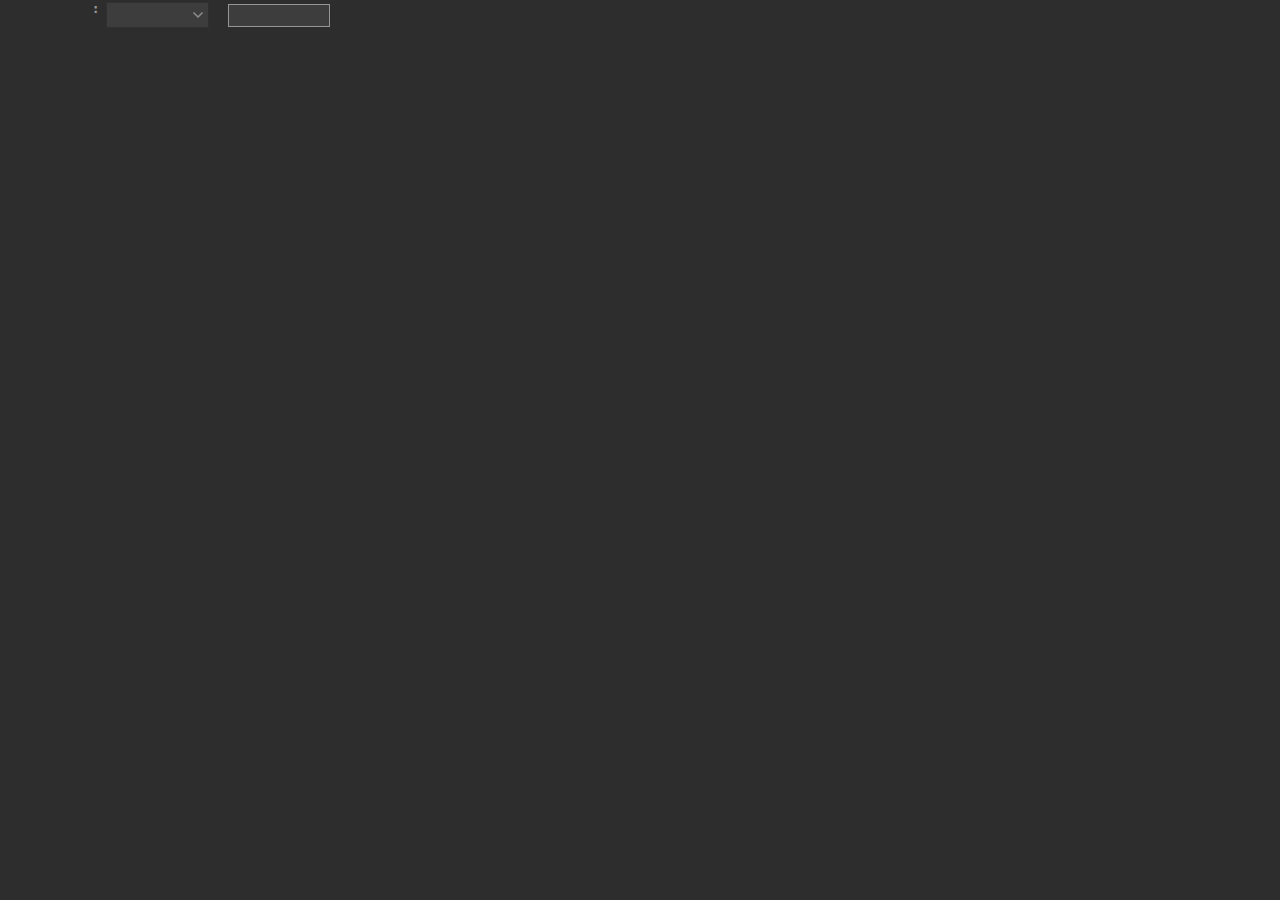
<file: Sources/dev.juanmoi.nuki.sdPlugin/pi/index.html>
<!DOCTYPE HTML>
<html>
    <head>
        <title>dev.juanmoi.nuki.pi</title>
        <meta charset="UTF-8">
        <link rel="stylesheet" href="css/sdpi.css">
        <!-- Import style sheets -->
        <!-- Import scripts -->
        <script src="../plugin/js/utils.js"></script>
        <script src="../plugin/js/nuki/nuki.js"></script>
        <script src="js/pi.js"></script>
        <script src="js/lockPI.js"></script>
        <script src="js/main.js"></script>
    </head>
    <body>
        <!-- Property Inspector -->
        <div class="sdpi-wrapper">
            <!-- Device select -->
            <div class="sdpi-item">
                <div class="sdpi-item-label" id="devices-label"></div>
                <select class="sdpi-item-value select" id="device-select">
                    <option id="no-devices" value="no-devices" disabled></option>
                </select>
                <button class="sdpi-item-value" id="connect-bridge-btn"></button>
           </div>
        </div>
    </body>
</html>
</file>
<file: Sources/dev.juanmoi.nuki.sdPlugin/pi/css/sdpi.css>
:root {
  --sdpi-bgcolor: #2D2D2D;
  --sdpi-background: #3D3D3D;
  --sdpi-color: #d8d8d8;
  --sdpi-bordercolor: #3a3a3a;
  --sdpi-buttonbordercolor: #969696;
  --sdpi-borderradius: 0px;
  --sdpi-width: 224px;
  --sdpi-fontweight: 600;
  --sdpi-letterspacing: -0.25pt;
}

html {
  --sdpi-bgcolor: #2D2D2D;
  --sdpi-background: #3D3D3D;
  --sdpi-color: #d8d8d8;
  --sdpi-bordercolor: #3a3a3a;
  --sdpi-buttonbordercolor: #969696;
  --sdpi-borderradius: 0px;
  --sdpi-width: 224px;
  --sdpi-fontweight: 600;
  --sdpi-letterspacing: -0.25pt;
  height: 100%;
  width: 100%;
  overflow: hidden;
  touch-action:none;
}

html, body {
  font-family: system-ui, -apple-system, BlinkMacSystemFont, "Segoe UI", Roboto, Helvetica, Arial, sans-serif, "Apple Color Emoji", "Segoe UI Emoji", "Segoe UI Symbol";
  font-size: 9pt;
	background-color: var(--sdpi-bgcolor);
	color: #9a9a9a;
}

body {
  height: 100%;
  padding: 0;
  overflow-x: hidden;
  overflow-y: auto;
  margin: 0;
  -webkit-overflow-scrolling: touch;
  -webkit-text-size-adjust: 100%;
  -webkit-font-smoothing: antialiased;
}

mark {
  background-color: var(--sdpi-bgcolor);
  color: var(--sdpi-color);
}

hr, hr2 {
  -webkit-margin-before: 1em;
  -webkit-margin-after: 1em;
  border-style: none;
  background: var(--sdpi-background);
  height: 1px;
}

hr2,
.sdpi-heading {
	display: flex;
	flex-basis: 100%;
	align-items: center;
	color: inherit;
	font-size: 9pt;
	margin: 8px 0px;
}

.sdpi-heading::before,
.sdpi-heading::after {
	content: "";
	flex-grow: 1;
	background: var(--sdpi-background);
	height: 1px;
	font-size: 0px;
	line-height: 0px;
	margin: 0px 16px;
}

hr2 {
  height: 2px;
}

hr, hr2 {
  margin-left:16px;
  margin-right:16px;
}

.sdpi-item-value,
option,
input,
select,
button {
  font-size: 10pt;
  font-weight: var(--sdpi-fontweight);
  letter-spacing: var(--sdpi-letterspacing);
}



.win .sdpi-item-value,
.win option,
.win input,
.win select,
.win button {
  font-size: 11px;
  font-style: normal;
  letter-spacing: inherit;
  font-weight: 100;
}

.win button {
  font-size: 12px;
}

::-webkit-progress-value,
meter::-webkit-meter-optimum-value {
  border-radius: 2px;
  /* background: linear-gradient(#ccf, #99f 20%, #77f 45%, #77f 55%, #cdf); */
}

::-webkit-progress-bar,
meter::-webkit-meter-bar {
  border-radius: 3px;
  background: var(--sdpi-background);
}

::-webkit-progress-bar:active,
meter::-webkit-meter-bar:active {
  border-radius: 3px;
  background: #222222;
}
::-webkit-progress-value:active,
meter::-webkit-meter-optimum-value:active {
  background: #99f;
}

progress,
progress.sdpi-item-value {
  min-height: 5px !important;
  height: 5px;
  background-color: #303030;
}

progress {
  margin-top: 8px !important;
  margin-bottom: 8px !important;
}

.full progress,
progress.full {
  margin-top: 3px !important;
}

::-webkit-progress-inner-element {
  background-color: transparent;
}


.sdpi-item[type="progress"] {
  margin-top: 4px !important;
  margin-bottom: 12px;
  min-height: 15px;
}

.sdpi-item-child.full:last-child {
  margin-bottom: 4px;
}

.tabs {
  /**
   * Setting display to flex makes this container lay
   * out its children using flexbox, the exact same
   * as in the above "Stepper input" example.
   */
  display: flex;

  border-bottom: 1px solid #D7DBDD;
}

.tab {
  cursor: pointer;
  padding: 5px 30px;
  color: #16a2d7;
  font-size: 9pt;
  border-bottom: 2px solid transparent;
}

.tab.is-tab-selected {
  border-bottom-color: #4ebbe4;
}

select {
  -webkit-appearance: none;
  -moz-appearance: none;
  -o-appearance: none;
  appearance: none;
  background: url(caret.svg) no-repeat 97% center;
}

label.sdpi-file-label,
input[type="button"],
input[type="submit"],
input[type="reset"],
input[type="file"],
input[type=file]::-webkit-file-upload-button,
button,
select {
  color: var(--sdpi-color);
  border: 1pt solid #303030;
  font-size: 8pt;
  background-color: var(--sdpi-background);
  border-radius: var(--sdpi-borderradius);
}

label.sdpi-file-label,
input[type="button"],
input[type="submit"],
input[type="reset"],
input[type="file"],
input[type=file]::-webkit-file-upload-button,
button {
  border: 1pt solid var(--sdpi-buttonbordercolor);
  border-radius: var(--sdpi-borderradius);
  border-color: var(--sdpi-buttonbordercolor);
  min-height: 23px !important;
  height: 23px !important;
  margin-right: 8px;
}

input[type=number]::-webkit-inner-spin-button,
input[type=number]::-webkit-outer-spin-button {
  -webkit-appearance: none;
  margin: 0;
}

input[type="file"] {
  border-radius: var(--sdpi-borderradius);
  max-width: 220px;
}

option {
  height: 1.5em;
  padding: 4px;
}

/* SDPI */

.sdpi-wrapper {
  overflow-x: hidden;
  height: 100%;
}

.sdpi-item {
  display: flex;
  flex-direction: row;
  min-height: 32px;
  align-items: center;
  margin-top: 2px;
  max-width: 344px;
  -webkit-user-drag: none;
}

.sdpi-item:first-child {
  margin-top:-1px;
}

.sdpi-item:last-child {
  margin-bottom: 0px;
}

.sdpi-item > *:not(.sdpi-item-label):not(meter):not(details):not(canvas) {
  min-height: 26px;
  padding: 0px 4px 0px 4px;
}

.sdpi-item > *:not(.sdpi-item-label.empty):not(meter) {
  min-height: 26px;
  padding: 0px 4px 0px 4px;
}


.sdpi-item-group {
  padding: 0 !important;
}

meter.sdpi-item-value {
  margin-left: 6px;
}

.sdpi-item[type="group"] {
  display: block;
  margin-top: 12px;
  margin-bottom: 12px;
  /* border: 1px solid white; */
  flex-direction: unset;
  text-align: left;
}

.sdpi-item[type="group"] > .sdpi-item-label,
.sdpi-item[type="group"].sdpi-item-label {
  width: 96%;
  text-align: left;
  font-weight: 700;
  margin-bottom: 4px;
  padding-left: 4px;
}

dl,
ul,
ol {
  -webkit-margin-before: 0px;
  -webkit-margin-after: 4px;
  -webkit-padding-start: 1em;
  max-height: 90px;
  overflow-y: scroll;
  cursor: pointer;
  user-select: none;
}

table.sdpi-item-value,
dl.sdpi-item-value,
ul.sdpi-item-value,
ol.sdpi-item-value {
  -webkit-margin-before: 4px;
  -webkit-margin-after: 8px;
  -webkit-padding-start: 1em;
  width: var(--sdpi-width);
  text-align: center;
}

table > caption {
  margin: 2px;
}

.list,
.sdpi-item[type="list"] {
  align-items: baseline;
}

.sdpi-item-label {
  text-align: right;
  flex: none;
  width: 94px;
  padding-right: 4px;
  font-weight: 600;
  -webkit-user-select: none;
}

.win .sdpi-item-label,
.sdpi-item-label > small{
  font-weight: normal;
}

.sdpi-item-label:after {
  content: ": ";
}

.sdpi-item-label.empty:after {
  content: "";
}

.sdpi-test,
.sdpi-item-value {
  flex: 1 0 0;
  /* flex-grow: 1;
  flex-shrink: 0; */
  margin-right: 14px;
  margin-left: 4px;
  justify-content: space-evenly;
}

canvas.sdpi-item-value {
  max-width: 144px;
  max-height: 144px;
  width: 144px;
  height: 144px;
  margin: 0 auto;
  cursor: pointer;
}

input.sdpi-item-value {
  margin-left: 5px;
}

.sdpi-item-value button,
button.sdpi-item-value {
  margin-left: 6px;
  margin-right: 14px;
}

.sdpi-item-value.range {
  margin-left: 0px;
}

table,
dl.sdpi-item-value,
ul.sdpi-item-value,
ol.sdpi-item-value,
.sdpi-item-value > dl,
.sdpi-item-value > ul,
.sdpi-item-value > ol
{
  list-style-type: none;
  list-style-position: outside;
  margin-left:  -4px;
  margin-right: -4px;
  padding: 4px;
  border: 1px solid var(--sdpi-bordercolor);
}

dl.sdpi-item-value,
ul.sdpi-item-value,
ol.sdpi-item-value,
.sdpi-item-value > ol {
  list-style-type: none;
  list-style-position: inside;
  margin-left: 5px;
  margin-right: 12px;
  padding: 4px !important;
  display: flex;
  flex-direction: column;
}

.two-items li {
  display: flex;
}  
.two-items li > *:first-child {
  flex: 0 0 50%;
  text-align: left;
}
.two-items.thirtyseventy li > *:first-child {
  flex: 0 0 30%;
}

ol.sdpi-item-value,
.sdpi-item-value > ol[listtype="none"] {
  list-style-type: none;
}
ol.sdpi-item-value[type="decimal"],
.sdpi-item-value > ol[type="decimal"] {
  list-style-type: decimal;
}

ol.sdpi-item-value[type="decimal-leading-zero"],
.sdpi-item-value > ol[type="decimal-leading-zero"] {
  list-style-type: decimal-leading-zero;
}

ol.sdpi-item-value[type="lower-alpha"],
.sdpi-item-value > ol[type="lower-alpha"] {
  list-style-type: lower-alpha;
}

ol.sdpi-item-value[type="upper-alpha"],
.sdpi-item-value > ol[type="upper-alpha"] {
  list-style-type: upper-alpha;
}

ol.sdpi-item-value[type="upper-roman"],
.sdpi-item-value > ol[type="upper-roman"] {
  list-style-type: upper-roman;
}

ol.sdpi-item-value[type="lower-roman"],
.sdpi-item-value > ol[type="lower-roman"] {
  list-style-type: upper-roman;
}

tr:nth-child(even),
.sdpi-item-value > ul > li:nth-child(even),
.sdpi-item-value > ol > li:nth-child(even),
li:nth-child(even) {
  background-color: rgba(0,0,0,.2)
}

td:hover,
.sdpi-item-value > ul > li:hover:nth-child(even),
.sdpi-item-value > ol > li:hover:nth-child(even),
li:hover:nth-child(even),
li:hover { 
  background-color: rgba(255,255,255,.1);
}

td.selected,
td.selected:hover,
li.selected:hover,
li.selected {
  color: white;
  background-color: #77f;
}

tr {
  border: 1px solid var(--sdpi-bordercolor);
}

td {
  border-right: 1px solid var(--sdpi-bordercolor);
  -webkit-user-select: none;
}

tr:last-child,
td:last-child {
  border: none;
}

.sdpi-item-value.select,
.sdpi-item-value > select {
  margin-right: 13px;
  margin-left: 4px;
}

.sdpi-item-child,
.sdpi-item-group > .sdpi-item > input[type="color"] {
  margin-top: 0.4em;
  margin-right: 4px;
}

.full,
.full *,
.sdpi-item-value.full,
.sdpi-item-child > full > *,
.sdpi-item-child.full,
.sdpi-item-child.full > *,
.full > .sdpi-item-child,
.full > .sdpi-item-child > *{
  display: flex;
  flex: 1 1 0;
  margin-bottom: 4px;
  margin-left: 0px;
  width: 100%;

  justify-content: space-evenly;
}

.sdpi-item-group > .sdpi-item > input[type="color"] {
  margin-top: 0px;
}

::-webkit-calendar-picker-indicator:focus,
input[type=file]::-webkit-file-upload-button:focus,
button:focus,
textarea:focus,
input:focus,
select:focus,
option:focus,
details:focus,
summary:focus,
.custom-select select {
  outline: none;
}

summary {
  cursor: default;
  -webkit-user-select: none;
}

.pointer,
summary .pointer {
  cursor: pointer;
}

details * {
  font-size: 12px;
  font-weight: normal;
}

details.message {
  padding: 4px 18px 4px 12px;
}

details.message summary {
  font-size: 10pt;
  font-weight: 600;
  min-height: 18px;
}

details.message:first-child {
  margin-top: 4px;
  margin-left: 0;
  padding-left: 102px;
}

details.message h1 {
  text-align: left;  
}

.message > summary::-webkit-details-marker {
  display: none;
}

.info20,
.question,
.caution,
.info {
  background-repeat: no-repeat;
  background-position: 72px center;
}

.info20 {
  background-image: url("data:image/svg+xml,%3Csvg xmlns='http://www.w3.org/2000/svg' width='20' height='20' viewBox='0 0 20 20'%3E%3Cpath fill='%23999' d='M10,20 C4.4771525,20 0,15.5228475 0,10 C0,4.4771525 4.4771525,0 10,0 C15.5228475,0 20,4.4771525 20,10 C20,15.5228475 15.5228475,20 10,20 Z M10,8 C8.8954305,8 8,8.84275812 8,9.88235294 L8,16.1176471 C8,17.1572419 8.8954305,18 10,18 C11.1045695,18 12,17.1572419 12,16.1176471 L12,9.88235294 C12,8.84275812 11.1045695,8 10,8 Z M10,3 C8.8954305,3 8,3.88165465 8,4.96923077 L8,5.03076923 C8,6.11834535 8.8954305,7 10,7 C11.1045695,7 12,6.11834535 12,5.03076923 L12,4.96923077 C12,3.88165465 11.1045695,3 10,3 Z'/%3E%3C/svg%3E%0A");
}

.info {
  background-image: url("data:image/svg+xml,%3Csvg xmlns='http://www.w3.org/2000/svg' width='20' height='20' viewBox='0 0 20 20'%3E%3Cpath fill='%23999' d='M10,18 C5.581722,18 2,14.418278 2,10 C2,5.581722 5.581722,2 10,2 C14.418278,2 18,5.581722 18,10 C18,14.418278 14.418278,18 10,18 Z M10,8 C9.44771525,8 9,8.42137906 9,8.94117647 L9,14.0588235 C9,14.5786209 9.44771525,15 10,15 C10.5522847,15 11,14.5786209 11,14.0588235 L11,8.94117647 C11,8.42137906 10.5522847,8 10,8 Z M10,5 C9.44771525,5 9,5.44082732 9,5.98461538 L9,6.01538462 C9,6.55917268 9.44771525,7 10,7 C10.5522847,7 11,6.55917268 11,6.01538462 L11,5.98461538 C11,5.44082732 10.5522847,5 10,5 Z'/%3E%3C/svg%3E%0A");
}

.info2 {
  background-image: url("data:image/svg+xml,%3Csvg xmlns='http://www.w3.org/2000/svg' width='15' height='15' viewBox='0 0 15 15'%3E%3Cpath fill='%23999' d='M7.5,15 C3.35786438,15 0,11.6421356 0,7.5 C0,3.35786438 3.35786438,0 7.5,0 C11.6421356,0 15,3.35786438 15,7.5 C15,11.6421356 11.6421356,15 7.5,15 Z M7.5,2 C6.67157287,2 6,2.66124098 6,3.47692307 L6,3.52307693 C6,4.33875902 6.67157287,5 7.5,5 C8.32842705,5 9,4.33875902 9,3.52307693 L9,3.47692307 C9,2.66124098 8.32842705,2 7.5,2 Z M5,6 L5,7.02155172 L6,7 L6,12 L5,12.0076778 L5,13 L10,13 L10,12 L9,12.0076778 L9,6 L5,6 Z'/%3E%3C/svg%3E%0A");
}

.sdpi-more-info {
  background-image: linear-gradient(to right, #00000000 0%,#00000040 80%), url("data:image/svg+xml,%3Csvg xmlns='http://www.w3.org/2000/svg' width='16' height='16' viewBox='0 0 16 16'%3E%3Cpolygon fill='%23999' points='4 7 8 7 8 5 12 8 8 11 8 9 4 9'/%3E%3C/svg%3E%0A");
}
.caution {
  background-image: url("data:image/svg+xml,%3Csvg xmlns='http://www.w3.org/2000/svg' width='20' height='20' viewBox='0 0 20 20'%3E%3Cpath fill='%23999' fill-rule='evenodd' d='M9.03952676,0.746646542 C9.57068894,-0.245797319 10.4285735,-0.25196227 10.9630352,0.746646542 L19.7705903,17.2030214 C20.3017525,18.1954653 19.8777595,19 18.8371387,19 L1.16542323,19 C0.118729947,19 -0.302490098,18.2016302 0.231971607,17.2030214 L9.03952676,0.746646542 Z M10,2.25584053 L1.9601405,17.3478261 L18.04099,17.3478261 L10,2.25584053 Z M10,5.9375 C10.531043,5.9375 10.9615385,6.37373537 10.9615385,6.91185897 L10.9615385,11.6923077 C10.9615385,12.2304313 10.531043,12.6666667 10,12.6666667 C9.46895697,12.6666667 9.03846154,12.2304313 9.03846154,11.6923077 L9.03846154,6.91185897 C9.03846154,6.37373537 9.46895697,5.9375 10,5.9375 Z M10,13.4583333 C10.6372516,13.4583333 11.1538462,13.9818158 11.1538462,14.6275641 L11.1538462,14.6641026 C11.1538462,15.3098509 10.6372516,15.8333333 10,15.8333333 C9.36274837,15.8333333 8.84615385,15.3098509 8.84615385,14.6641026 L8.84615385,14.6275641 C8.84615385,13.9818158 9.36274837,13.4583333 10,13.4583333 Z'/%3E%3C/svg%3E%0A");
}

.question {
  background-image: url("data:image/svg+xml,%3Csvg xmlns='http://www.w3.org/2000/svg' width='20' height='20' viewBox='0 0 20 20'%3E%3Cpath fill='%23999' d='M10,18 C5.581722,18 2,14.418278 2,10 C2,5.581722 5.581722,2 10,2 C14.418278,2 18,5.581722 18,10 C18,14.418278 14.418278,18 10,18 Z M6.77783203,7.65332031 C6.77783203,7.84798274 6.85929281,8.02888914 7.0222168,8.19604492 C7.18514079,8.36320071 7.38508996,8.44677734 7.62207031,8.44677734 C8.02409055,8.44677734 8.29703704,8.20768468 8.44091797,7.72949219 C8.59326248,7.27245865 8.77945854,6.92651485 8.99951172,6.69165039 C9.2195649,6.45678594 9.56233491,6.33935547 10.027832,6.33935547 C10.4256205,6.33935547 10.7006836,6.37695313 11.0021973,6.68847656 C11.652832,7.53271484 10.942627,8.472229 10.3750916,9.1321106 C9.80755615,9.79199219 8.29492188,11.9897461 10.027832,12.1347656 C10.4498423,12.1700818 10.7027991,11.9147157 10.7832031,11.4746094 C11.0021973,9.59857178 13.1254883,8.82415771 13.1254883,7.53271484 C13.1254883,7.07568131 12.9974785,6.65250846 12.7414551,6.26318359 C12.4854317,5.87385873 12.1225609,5.56600048 11.652832,5.33959961 C11.1831031,5.11319874 10.6414419,5 10.027832,5 C9.36767248,5 8.79004154,5.13541531 8.29492187,5.40625 C7.79980221,5.67708469 7.42317837,6.01879677 7.16503906,6.43139648 C6.90689975,6.8439962 6.77783203,7.25130007 6.77783203,7.65332031 Z M10.0099668,15 C10.2713191,15 10.5016601,14.9108147 10.7009967,14.7324415 C10.9003332,14.5540682 11,14.3088087 11,13.9966555 C11,13.7157177 10.9047629,13.4793767 10.7142857,13.2876254 C10.5238086,13.0958742 10.2890379,13 10.0099668,13 C9.72646591,13 9.48726565,13.0958742 9.2923588,13.2876254 C9.09745196,13.4793767 9,13.7157177 9,13.9966555 C9,14.313268 9.10077419,14.5596424 9.30232558,14.735786 C9.50387698,14.9119295 9.73975502,15 10.0099668,15 Z'/%3E%3C/svg%3E%0A");
}


.sdpi-more-info {
  position: fixed;
  left: 0px;
  right: 0px;
  bottom: 0px;
  min-height:16px;
  padding-right: 16px;
  text-align: right;
  -webkit-touch-callout: none;
  cursor: pointer;
  user-select: none;
  background-position: right center;
  background-repeat: no-repeat;
  border-radius: var(--sdpi-borderradius);
  text-decoration: none;
  color: var(--sdpi-color);
}

.sdpi-more-info-button {
  display: flex;
  align-self: right;
  margin-left: auto;
  position: fixed;
  right: 17px;
  bottom: 0px;
  user-select: none;
}


.sdpi-bottom-bar {
  display: flex;
  align-self: right;
  margin-left: auto;
  position: fixed;
  right: 17px;
  bottom: 0px;
  user-select: none;
}

.sdpi-bottom-bar.right {
  right: 0px;
}

.sdpi-bottom-bar button {
  min-height: 20px !important;
  height: 20px !important;
}

details a {
  background-position: right !important;
  min-height: 24px;
  display: inline-block;
  line-height: 24px;
  padding-right: 28px;
}


input:not([type="range"]),
textarea {
  -webkit-appearance: none;
  background: var(--sdpi-background);
  color: var(--sdpi-color);
  font-weight: normal;
  font-size: 9pt;
  border: none;
  margin-top: 2px;
  margin-bottom: 2px;
  min-width: 219px;
}

textarea + label {
  display: flex;
  justify-content: flex-end
}
input[type="radio"],
input[type="checkbox"] {
  display: none;
}
input[type="radio"] + label,
input[type="checkbox"] + label {
  font-size: 9pt;
  color: var(--sdpi-color);
  font-weight: normal;
  margin-right: 8px;
  -webkit-user-select: none;
}

input[type="radio"] + label:after, 
input[type="checkbox"] + label:after {
  content: " " !important;
}

.sdpi-item[type="radio"] > .sdpi-item-value,
.sdpi-item[type="checkbox"] > .sdpi-item-value {
  padding-top: 2px;
}

.sdpi-item[type="checkbox"] > .sdpi-item-value > * {
  margin-top: 4px;
}

.sdpi-item[type="checkbox"]  .sdpi-item-child,
.sdpi-item[type="radio"] .sdpi-item-child {
  display: inline-block;
}

.sdpi-item[type="range"]  .sdpi-item-value,
.sdpi-item[type="meter"]  .sdpi-item-child,
.sdpi-item[type="progress"] .sdpi-item-child {
  display: flex;
}

.sdpi-item[type="range"] .sdpi-item-value {
  min-height: 26px;
}

.sdpi-item[type="range"]  .sdpi-item-value span,
.sdpi-item[type="meter"]  .sdpi-item-child  span,
.sdpi-item[type="progress"] .sdpi-item-child span {
  margin-top: -2px;
  min-width: 8px;
  text-align: right;
  user-select: none;
  cursor: pointer;
  -webkit-user-select: none;
  user-select: none;
}

.sdpi-item[type="range"]  .sdpi-item-value span {
  margin-top: 7px;
  text-align: right;
}

span + input[type="range"] {
  display: flex;
  max-width: 168px;

}

.sdpi-item[type="range"]  .sdpi-item-value span:first-child,
.sdpi-item[type="meter"]  .sdpi-item-child  span:first-child,
.sdpi-item[type="progress"] .sdpi-item-child span:first-child {
  margin-right: 4px;
}

.sdpi-item[type="range"]  .sdpi-item-value span:last-child,
.sdpi-item[type="meter"]  .sdpi-item-child  span:last-child,
.sdpi-item[type="progress"] .sdpi-item-child span:last-child {
  margin-left: 4px;
}

.reverse {
  transform: rotate(180deg);
}

.sdpi-item[type="meter"]  .sdpi-item-child meter + span:last-child {
  margin-left: -10px;
}

.sdpi-item[type="progress"] .sdpi-item-child meter + span:last-child {
  margin-left: -14px;
}

.sdpi-item[type="radio"] > .sdpi-item-value > * {
  margin-top: 2px;
}

details {
  padding: 8px 18px 8px 12px;
  min-width: 86px;
}

details > h4 {
  border-bottom: 1px solid var(--sdpi-bordercolor);
}

legend {
  display: none;
}
.sdpi-item-value > textarea {
  padding: 0px;
  width: 219px;
  margin-left: 1px;
  margin-top: 3px;
  padding: 4px;
}

input[type="radio"] + label span,
input[type="checkbox"] + label span {
  display: inline-block;
  width: 16px;
  height: 16px;
  margin: 2px 4px 2px 0;
  border-radius: 3px;
  vertical-align: middle;
  background: var(--sdpi-background);
  cursor: pointer;
  border: 1px solid rgb(0,0,0,.2);
}

input[type="radio"] + label span {
  border-radius: 100%;
}

input[type="radio"]:checked + label span,
input[type="checkbox"]:checked + label span {
  background-color: #77f;
  background-image: url(check.svg);
  background-repeat: no-repeat;
  background-position: center center;
  border: 1px solid rgb(0,0,0,.4);
}

input[type="radio"]:active:checked + label span,
input[type="radio"]:active + label span,
input[type="checkbox"]:active:checked + label span,
input[type="checkbox"]:active + label span {
  background-color: #303030;
}

input[type="radio"]:checked + label span {
  background-image: url(rcheck.svg);
}

input[type="range"] {
  width: var(--sdpi-width);
  height: 30px;
  overflow: hidden;
  cursor: pointer;
  background: transparent !important;
}

.sdpi-item > input[type="range"] {
  margin-left: 2px;
  max-width: var(--sdpi-width);
  width: var(--sdpi-width);
  padding: 0px;
  margin-top: 2px;
}

/*
input[type="range"],
input[type="range"]::-webkit-slider-runnable-track,
input[type="range"]::-webkit-slider-thumb {
  -webkit-appearance: none;
}
*/

input[type="range"]::-webkit-slider-runnable-track {
  height: 5px;
  background: #979797;
  border-radius: 3px;
  padding:0px !important;
  border: 1px solid var(--sdpi-background);
}

input[type="range"]::-webkit-slider-thumb {
  position: relative;
  -webkit-appearance: none;
  background-color: var(--sdpi-color);
  width: 12px;
  height: 12px;
  border-radius: 20px;
  margin-top: -5px;
  border: none;
}
input[type="range" i]{
  margin: 0;
}

input[type="range"]::-webkit-slider-thumb::before {
  position: absolute;
  content: "";
  height: 5px; /* equal to height of runnable track or 1 less */
  width: 500px; /* make this bigger than the widest range input element */
  left: -502px; /* this should be -2px - width */
  top: 8px; /* don't change this */
  background: #77f;
}

input[type="color"] {
  min-width: 32px;
  min-height: 32px;
  width: 32px;
  height: 32px;
  padding: 0;
  background-color: var(--sdpi-bgcolor);
  flex: none;
}

::-webkit-color-swatch {
  min-width: 24px;
}

textarea {
  height: 3em;
  word-break: break-word;
  line-height: 1.5em;
}

.textarea {
  padding: 0px !important;
}

textarea {
  width: 219px; /*98%;*/
  height: 96%;
  min-height: 6em;
  resize: none;
  border-radius: var(--sdpi-borderradius);
}

/* CAROUSEL */

.sdpi-item[type="carousel"]{
  
}

.sdpi-item.card-carousel-wrapper,
.sdpi-item > .card-carousel-wrapper {
  padding: 0;
}


.card-carousel-wrapper {
  display: flex;
  align-items: center;
  justify-content: center;
  margin: 12px auto;
  color: #666a73;
}

.card-carousel {
  display: flex;
  justify-content: center;
  width: 278px;
}
.card-carousel--overflow-container {
  overflow: hidden;
}
.card-carousel--nav__left,
.card-carousel--nav__right {
  /* display: inline-block; */
  width: 12px;
  height: 12px;
  border-top: 2px solid #42b883;
  border-right: 2px solid #42b883;
  cursor: pointer;
  margin: 0 4px;
  transition: transform 150ms linear;
}
.card-carousel--nav__left[disabled],
.card-carousel--nav__right[disabled] {
  opacity: 0.2;
  border-color: black;
}
.card-carousel--nav__left {
  transform: rotate(-135deg);
}
.card-carousel--nav__left:active {
  transform: rotate(-135deg) scale(0.85);
}
.card-carousel--nav__right {
  transform: rotate(45deg);
}
.card-carousel--nav__right:active {
  transform: rotate(45deg) scale(0.85);
}
.card-carousel-cards {
  display: flex;
  transition: transform 150ms ease-out;
  transform: translatex(0px);
}
.card-carousel-cards .card-carousel--card {
  margin: 0 5px;
  cursor: pointer;
  /* box-shadow: 0 4px 15px 0 rgba(40, 44, 53, 0.06), 0 2px 2px 0 rgba(40, 44, 53, 0.08); */
  background-color: #fff;
  border-radius: 4px;
  z-index: 3;
}
.xxcard-carousel-cards .card-carousel--card:first-child {
  margin-left: 0;
}
.xxcard-carousel-cards .card-carousel--card:last-child {
  margin-right: 0;
}
.card-carousel-cards .card-carousel--card img {
  vertical-align: bottom;
  border-top-left-radius: 4px;
  border-top-right-radius: 4px;
  transition: opacity 150ms linear;
  width: 60px;
}
.card-carousel-cards .card-carousel--card img:hover {
  opacity: 0.5;
}
.card-carousel-cards .card-carousel--card--footer {
  border-top: 0;
  max-width: 80px;
  overflow: hidden;
  display: flex;
  height: 100%;
  flex-direction: column;
}
.card-carousel-cards .card-carousel--card--footer p {
  padding: 3px 0;
  margin: 0;
  margin-bottom: 2px;
  font-size: 15px;
  font-weight: 500;
  color: #2c3e50;
}
.card-carousel-cards .card-carousel--card--footer p:nth-of-type(2) {
  font-size: 12px;
  font-weight: 300;
  padding: 6px;
  color: #666a73;
}


h1 {
  font-size: 1.3em;
  font-weight: 500;
  text-align: center;
  margin-bottom: 12px;
}

::-webkit-datetime-edit { 
  font-family: system-ui, -apple-system, BlinkMacSystemFont, "Segoe UI", Roboto, Helvetica, Arial, sans-serif, "Apple Color Emoji", "Segoe UI Emoji", "Segoe UI Symbol";
  background: url(elg_calendar_inv.svg) no-repeat left center;
  padding-right: 1em;
  padding-left: 25px;
  background-position: 4px 0px;
 }
::-webkit-datetime-edit-fields-wrapper { 
 
 }
::-webkit-datetime-edit-text { padding: 0 0.3em; }
::-webkit-datetime-edit-month-field { }
::-webkit-datetime-edit-day-field {}
::-webkit-datetime-edit-year-field {}
::-webkit-inner-spin-button { 
 
  /* display: none; */
 }
::-webkit-calendar-picker-indicator { 
  background: transparent;
  font-size: 17px; 
}

::-webkit-calendar-picker-indicator:focus {
  background-color: rgba(0,0,0,0.2);
}

input[type="date"] {
  -webkit-align-items: center;
  display: -webkit-inline-flex;
  font-family: monospace;
  overflow: hidden;
  padding: 0;
  -webkit-padding-start: 1px;
}

input::-webkit-datetime-edit {
 -webkit-flex: 1;
 -webkit-user-modify: read-only !important;
 display: inline-block;
 min-width: 0;
 overflow: hidden;
}

/*
input::-webkit-datetime-edit-fields-wrapper {
 -webkit-user-modify: read-only !important;
 display: inline-block;
 padding: 1px 0;
 white-space: pre;
}
*/

/* 
input[type="date"] {
  background-color: red;
  outline: none;
}
input[type="date"]::-webkit-clear-button {
  font-size: 18px;
  height: 30px;
  position: relative;
}
input[type="date"]::-webkit-inner-spin-button {
  height: 28px;
}
input[type="date"]::-webkit-calendar-picker-indicator {
  font-size: 15px;
} */

input[type="file"] {
  opacity: 0;
  display: none;
}

.sdpi-item > input[type="file"] {
  opacity: 1;
  display: flex;
}

input[type="file"] + span {
  display: flex;
    flex: 0 1 auto;
    background-color: #0000ff50;
}

label.sdpi-file-label {
  cursor: pointer;
  user-select: none;
  display: inline-block;
  min-height: 21px !important;
  height: 21px !important;
  line-height: 20px;
  padding: 0px 4px;
  margin: auto;
  margin-right: 0px;
  float:right;
}

.sdpi-file-label > label:active,
.sdpi-file-label.file:active,
label.sdpi-file-label:active,
label.sdpi-file-info:active,
input[type="file"]::-webkit-file-upload-button:active,
button:active { 
  background-color: var(--sdpi-color);
  color:#303030;
}

input:required:invalid, input:focus:invalid {
  background: var(--sdpi-background) url([data-uri])  no-repeat 98% center;
}

input:required:valid {
  background: var(--sdpi-background) url([data-uri]) no-repeat 98% center;
}

.tooltip,
:tooltip,
:title {
  color: yellow;
}
/*
[title]:hover {
  display: flex;
  align-items: center;
  justify-content: center;
}
[title]:hover::after {
  content: '';
  position: absolute;
  bottom: -1000px;
  left: 8px;
  display: none;
  color: #fff;
  border: 8px solid transparent;	
  border-bottom: 8px solid #000;
}
[title]:hover::before {
    content: attr(title);
    display: flex;
    justify-content: center;
    align-self: center;
    padding: 6px 12px;
    border-radius: 5px;
    background: rgba(0,0,0,0.8);
    color: var(--sdpi-color);
    font-size: 9pt;
    font-family: sans-serif;
    opacity: 1;
    position: absolute;
    height: auto;
  
    text-align: center;
    bottom: 2px;
    z-index: 100;
    box-shadow: 0px 3px 6px rgba(0, 0, 0, .5);
}
*/

.sdpi-item-group.file {
  width: 232px;
  display: flex;
  align-items: center;
}

.sdpi-file-info {
  overflow-wrap: break-word;
  word-wrap: break-word;
  hyphens: auto;

  min-width: 132px;
  max-width: 144px;
  max-height: 32px;
  margin-top: 0px;
  margin-left: 5px;
  display: inline-block;
  overflow: hidden;
  padding: 6px 4px;
  background-color: var(--sdpi-background);
}


::-webkit-scrollbar {
  width: 8px;
}

::-webkit-scrollbar-track {
  -webkit-box-shadow: inset 0 0 6px rgba(0,0,0,0.3);
}

::-webkit-scrollbar-thumb {
  background-color: #999999;
  outline: 1px solid slategrey;
  border-radius: 8px;
}

a {
  color: #7397d2;
}

.testcontainer {
  display: flex;
  background-color: #0000ff20;
  max-width: 400px;
  height: 200px;
  align-content: space-evenly;
}

input[type=range] {
  -webkit-appearance: none;
  /* background-color: green; */
  height:6px;
  margin-top: 12px;
  z-index: 0;
  overflow: visible;
}

/* 
input[type="range"]::-webkit-slider-thumb {
  -webkit-appearance: none;
  background-color: var(--sdpi-color);
  width: 12px;
  height: 12px;
  border-radius: 20px;
  margin-top: -6px;
  border: none;
} */

:-webkit-slider-thumb {
  -webkit-appearance: none;
  background-color: var(--sdpi-color);
  width: 16px;
  height: 16px;
  border-radius: 20px;
  margin-top: -6px;
  border: 1px solid #999999;
}

.sdpi-item[type="range"] .sdpi-item-group {
  display: flex;
  flex-direction: column;
}

.xxsdpi-item[type="range"] .sdpi-item-group input {
  max-width: 204px;
}

.sdpi-item[type="range"] .sdpi-item-group span {
  margin-left: 0px !important;
}

.sdpi-item[type="range"] .sdpi-item-group > .sdpi-item-child {
  display: flex;
  flex-direction: row;
}

.rangeLabel {
  position:absolute;
  font-weight:normal;
  margin-top:22px;
}

:disabled {
  color: #993333;
}

select,
select option {
  color: var(--sdpi-color);
}

select.disabled,
select option:disabled {
  color: #fd9494;
  font-style: italic;
}

.runningAppsContainer {
  display: none;
}

/* debug
div {
  background-color: rgba(64,128,255,0.2);
}
*/

.one-line {
  min-height: 1.5em;
}

.two-lines {
  min-height: 3em;
}

.three-lines {
  min-height: 4.5em;
}

.four-lines {
  min-height: 6em;
}

.min80 > .sdpi-item-child {
  min-width: 80px;
}

.min100 > .sdpi-item-child {
  min-width: 100px;
}

.min120 > .sdpi-item-child {
  min-width: 120px;
}

.min140 > .sdpi-item-child {
  min-width: 140px;
}

.min160 > .sdpi-item-child {
  min-width: 160px;
}

.min200 > .sdpi-item-child {
  min-width: 200px;
}

.max40 {
  flex-basis: 40%;
  flex-grow: 0;
}

.max30 {
  flex-basis: 30%;
  flex-grow: 0;
}

.max20 {
  flex-basis: 20%;
  flex-grow: 0;
}

.up20 {
  margin-top: -20px;
}

.alignCenter {
  align-items: center;
}

.alignTop {
  align-items: flex-start;
}

.alignBaseline {
  align-items: baseline;
}

.noMargins,
.noMargins *,
.noInnerMargins * {
  margin: 0;
  padding: 0;
}

.hidden {
  display: none;
}

.icon-help,
.icon-help-line,
.icon-help-fill,
.icon-help-inv,
.icon-brighter,
.icon-darker,
.icon-warmer,
.icon-cooler {
  min-width: 20px;
  width: 20px;
  background-repeat: no-repeat;
  opacity: 1;
}

.icon-help:active,
.icon-help-line:active,
.icon-help-fill:active,
.icon-help-inv:active,
.icon-brighter:active,
.icon-darker:active,
.icon-warmer:active,
.icon-cooler:active {
  opacity: 0.5;
}

.icon-brighter,
.icon-darker,
.icon-warmer,
.icon-cooler {
  margin-top: 5px !important;
}

.icon-help,
.icon-help-line,
.icon-help-fill,
.icon-help-inv {
  cursor: pointer;
  margin: 0px;
  margin-left: 4px;
}

.icon-brighter {
  background-image: url("data:image/svg+xml,%3Csvg xmlns='http://www.w3.org/2000/svg' width='20' height='20' viewBox='0 0 20 20'%3E%3Cg fill='%23999' fill-rule='evenodd'%3E%3Ccircle cx='10' cy='10' r='4'/%3E%3Cpath d='M14.8532861,7.77530426 C14.7173255,7.4682615 14.5540843,7.17599221 14.3666368,6.90157083 L16.6782032,5.5669873 L17.1782032,6.4330127 L14.8532861,7.77530426 Z M10.5,4.5414007 C10.2777625,4.51407201 10.051423,4.5 9.82179677,4.5 C9.71377555,4.5 9.60648167,4.50311409 9.5,4.50925739 L9.5,2 L10.5,2 L10.5,4.5414007 Z M5.38028092,6.75545367 C5.18389364,7.02383457 5.01124349,7.31068015 4.86542112,7.61289977 L2.82179677,6.4330127 L3.32179677,5.5669873 L5.38028092,6.75545367 Z M4.86542112,12.3871002 C5.01124349,12.6893198 5.18389364,12.9761654 5.38028092,13.2445463 L3.32179677,14.4330127 L2.82179677,13.5669873 L4.86542112,12.3871002 Z M9.5,15.4907426 C9.60648167,15.4968859 9.71377555,15.5 9.82179677,15.5 C10.051423,15.5 10.2777625,15.485928 10.5,15.4585993 L10.5,18 L9.5,18 L9.5,15.4907426 Z M14.3666368,13.0984292 C14.5540843,12.8240078 14.7173255,12.5317385 14.8532861,12.2246957 L17.1782032,13.5669873 L16.6782032,14.4330127 L14.3666368,13.0984292 Z'/%3E%3C/g%3E%3C/svg%3E");
}
.icon-darker {
  background-image: url("data:image/svg+xml,%3Csvg xmlns='http://www.w3.org/2000/svg' width='20' height='20' viewBox='0 0 20 20'%3E%3Cg fill='%23999' fill-rule='evenodd'%3E%3Cpath d='M10 14C7.790861 14 6 12.209139 6 10 6 7.790861 7.790861 6 10 6 12.209139 6 14 7.790861 14 10 14 12.209139 12.209139 14 10 14zM10 13C11.6568542 13 13 11.6568542 13 10 13 8.34314575 11.6568542 7 10 7 8.34314575 7 7 8.34314575 7 10 7 11.6568542 8.34314575 13 10 13zM14.8532861 7.77530426C14.7173255 7.4682615 14.5540843 7.17599221 14.3666368 6.90157083L16.6782032 5.5669873 17.1782032 6.4330127 14.8532861 7.77530426zM10.5 4.5414007C10.2777625 4.51407201 10.051423 4.5 9.82179677 4.5 9.71377555 4.5 9.60648167 4.50311409 9.5 4.50925739L9.5 2 10.5 2 10.5 4.5414007zM5.38028092 6.75545367C5.18389364 7.02383457 5.01124349 7.31068015 4.86542112 7.61289977L2.82179677 6.4330127 3.32179677 5.5669873 5.38028092 6.75545367zM4.86542112 12.3871002C5.01124349 12.6893198 5.18389364 12.9761654 5.38028092 13.2445463L3.32179677 14.4330127 2.82179677 13.5669873 4.86542112 12.3871002zM9.5 15.4907426C9.60648167 15.4968859 9.71377555 15.5 9.82179677 15.5 10.051423 15.5 10.2777625 15.485928 10.5 15.4585993L10.5 18 9.5 18 9.5 15.4907426zM14.3666368 13.0984292C14.5540843 12.8240078 14.7173255 12.5317385 14.8532861 12.2246957L17.1782032 13.5669873 16.6782032 14.4330127 14.3666368 13.0984292z'/%3E%3C/g%3E%3C/svg%3E");
}
.icon-warmer {
  background-image: url("data:image/svg+xml,%3Csvg xmlns='http://www.w3.org/2000/svg' width='20' height='20' viewBox='0 0 20 20'%3E%3Cg fill='%23999' fill-rule='evenodd'%3E%3Cpath d='M12.3247275 11.4890349C12.0406216 11.0007637 11.6761954 10.5649925 11.2495475 10.1998198 11.0890394 9.83238991 11 9.42659309 11 9 11 7.34314575 12.3431458 6 14 6 15.6568542 6 17 7.34314575 17 9 17 10.6568542 15.6568542 12 14 12 13.3795687 12 12.8031265 11.8116603 12.3247275 11.4890349zM17.6232392 11.6692284C17.8205899 11.4017892 17.9890383 11.1117186 18.123974 10.8036272L20.3121778 12.0669873 19.8121778 12.9330127 17.6232392 11.6692284zM18.123974 7.19637279C17.9890383 6.88828142 17.8205899 6.5982108 17.6232392 6.33077158L19.8121778 5.0669873 20.3121778 5.9330127 18.123974 7.19637279zM14.5 4.52746439C14.3358331 4.50931666 14.1690045 4.5 14 4.5 13.8309955 4.5 13.6641669 4.50931666 13.5 4.52746439L13.5 2 14.5 2 14.5 4.52746439zM13.5 13.4725356C13.6641669 13.4906833 13.8309955 13.5 14 13.5 14.1690045 13.5 14.3358331 13.4906833 14.5 13.4725356L14.5 16 13.5 16 13.5 13.4725356zM14 11C15.1045695 11 16 10.1045695 16 9 16 7.8954305 15.1045695 7 14 7 12.8954305 7 12 7.8954305 12 9 12 10.1045695 12.8954305 11 14 11zM9.5 11C10.6651924 11.4118364 11.5 12.5 11.5 14 11.5 16 10 17.5 8 17.5 6 17.5 4.5 16 4.5 14 4.5 12.6937812 5 11.5 6.5 11L6.5 7 9.5 7 9.5 11z'/%3E%3Cpath d='M12,14 C12,16.209139 10.209139,18 8,18 C5.790861,18 4,16.209139 4,14 C4,12.5194353 4.80439726,11.2267476 6,10.5351288 L6,4 C6,2.8954305 6.8954305,2 8,2 C9.1045695,2 10,2.8954305 10,4 L10,10.5351288 C11.1956027,11.2267476 12,12.5194353 12,14 Z M11,14 C11,12.6937812 10.1651924,11.5825421 9,11.1707057 L9,4 C9,3.44771525 8.55228475,3 8,3 C7.44771525,3 7,3.44771525 7,4 L7,11.1707057 C5.83480763,11.5825421 5,12.6937812 5,14 C5,15.6568542 6.34314575,17 8,17 C9.65685425,17 11,15.6568542 11,14 Z'/%3E%3C/g%3E%3C/svg%3E");
}

.icon-cooler {
  background-image: url("data:image/svg+xml,%3Csvg xmlns='http://www.w3.org/2000/svg' width='20' height='20' viewBox='0 0 20 20'%3E%3Cg fill='%23999' fill-rule='evenodd'%3E%3Cpath d='M10.4004569 11.6239517C10.0554735 10.9863849 9.57597206 10.4322632 9 9.99963381L9 9.7450467 9.53471338 9.7450467 10.8155381 8.46422201C10.7766941 8.39376637 10.7419749 8.32071759 10.7117062 8.2454012L9 8.2454012 9 6.96057868 10.6417702 6.96057868C10.6677696 6.86753378 10.7003289 6.77722682 10.7389179 6.69018783L9.44918707 5.40045694 9 5.40045694 9 4.34532219 9.32816127 4.34532219 9.34532219 2.91912025 10.4004569 2.91912025 10.4004569 4.53471338 11.6098599 5.74411634C11.7208059 5.68343597 11.8381332 5.63296451 11.9605787 5.59396526L11.9605787 3.8884898 10.8181818 2.74609294 11.5642748 2 12.5727518 3.00847706 13.5812289 2 14.3273218 2.74609294 13.2454012 3.82801356 13.2454012 5.61756719C13.3449693 5.65339299 13.4408747 5.69689391 13.5324038 5.74735625L14.7450467 4.53471338 14.7450467 2.91912025 15.8001815 2.91912025 15.8001815 4.34532219 17.2263834 4.34532219 17.2263834 5.40045694 15.6963166 5.40045694 14.4002441 6.69652946C14.437611 6.78161093 14.4692249 6.86979146 14.4945934 6.96057868L16.2570138 6.96057868 17.3994107 5.81818182 18.1455036 6.56427476 17.1370266 7.57275182 18.1455036 8.58122888 17.3994107 9.32732182 16.3174901 8.2454012 14.4246574 8.2454012C14.3952328 8.31861737 14.3616024 8.38969062 14.3240655 8.45832192L15.6107903 9.7450467 17.2263834 9.7450467 17.2263834 10.8001815 15.8001815 10.8001815 15.8001815 12.2263834 14.7450467 12.2263834 14.7450467 10.6963166 13.377994 9.32926387C13.3345872 9.34850842 13.2903677 9.36625331 13.2454012 9.38243281L13.2454012 11.3174901 14.3273218 12.3994107 13.5812289 13.1455036 12.5848864 12.1491612 11.5642748 13.1455036 10.8181818 12.3994107 11.9605787 11.2570138 11.9605787 9.40603474C11.8936938 9.38473169 11.828336 9.36000556 11.7647113 9.33206224L10.4004569 10.6963166 10.4004569 11.6239517zM12.75 8.5C13.3022847 8.5 13.75 8.05228475 13.75 7.5 13.75 6.94771525 13.3022847 6.5 12.75 6.5 12.1977153 6.5 11.75 6.94771525 11.75 7.5 11.75 8.05228475 12.1977153 8.5 12.75 8.5zM9.5 14C8.5 16.3333333 7.33333333 17.5 6 17.5 4.66666667 17.5 3.5 16.3333333 2.5 14L9.5 14z'/%3E%3Cpath d='M10,14 C10,16.209139 8.209139,18 6,18 C3.790861,18 2,16.209139 2,14 C2,12.5194353 2.80439726,11.2267476 4,10.5351288 L4,4 C4,2.8954305 4.8954305,2 6,2 C7.1045695,2 8,2.8954305 8,4 L8,10.5351288 C9.19560274,11.2267476 10,12.5194353 10,14 Z M9,14 C9,12.6937812 8.16519237,11.5825421 7,11.1707057 L7,4 C7,3.44771525 6.55228475,3 6,3 C5.44771525,3 5,3.44771525 5,4 L5,11.1707057 C3.83480763,11.5825421 3,12.6937812 3,14 C3,15.6568542 4.34314575,17 6,17 C7.65685425,17 9,15.6568542 9,14 Z'/%3E%3C/g%3E%3C/svg%3E");
}

.icon-help {
  background-image: url("data:image/svg+xml,%3Csvg xmlns='http://www.w3.org/2000/svg' width='20' height='20'%3E%3Cpath fill='%23999' d='M11.292 12.516l.022 1.782H9.07v-1.804c0-1.98 1.276-2.574 2.662-3.278h-.022c.814-.44 1.65-.88 1.694-2.2.044-1.386-1.122-2.728-3.234-2.728-1.518 0-2.662.902-3.366 2.354L5 5.608C5.946 3.584 7.662 2 10.17 2c3.564 0 5.632 2.442 5.588 5.06-.066 2.618-1.716 3.41-3.102 4.158-.704.374-1.364.682-1.364 1.298zm-1.122 2.442c.858 0 1.452.594 1.452 1.452 0 .682-.594 1.408-1.452 1.408-.77 0-1.386-.726-1.386-1.408 0-.858.616-1.452 1.386-1.452z'/%3E%3C/svg%3E");
}

.icon-help-line {
  background-image: url("data:image/svg+xml,%3Csvg width='20' height='20' xmlns='http://www.w3.org/2000/svg'%3E%3Cg fill='%23999' fill-rule='evenodd'%3E%3Cpath d='M10 20C4.477 20 0 15.523 0 10S4.477 0 10 0s10 4.477 10 10-4.477 10-10 10zm0-1a9 9 0 1 0 0-18 9 9 0 0 0 0 18z'/%3E%3Cpath d='M10.848 12.307l.02 1.578H8.784v-1.597c0-1.753 1.186-2.278 2.474-2.901h-.02c.756-.39 1.533-.78 1.574-1.948.041-1.226-1.043-2.414-3.006-2.414-1.41 0-2.474.798-3.128 2.083L5 6.193C5.88 4.402 7.474 3 9.805 3 13.118 3 15.04 5.161 15 7.478c-.061 2.318-1.595 3.019-2.883 3.68-.654.332-1.268.604-1.268 1.15zM9.805 14.47c.798 0 1.35.525 1.35 1.285 0 .603-.552 1.246-1.35 1.246-.715 0-1.288-.643-1.288-1.246 0-.76.573-1.285 1.288-1.285z' fill-rule='nonzero'/%3E%3C/g%3E%3C/svg%3E");}

.icon-help-fill {
  background-image: url("data:image/svg+xml,%3Csvg xmlns='http://www.w3.org/2000/svg' width='20' height='20'%3E%3Cg fill='none' fill-rule='evenodd'%3E%3Ccircle cx='10' cy='10' r='10' fill='%23999'/%3E%3Cpath fill='%23FFF' fill-rule='nonzero' d='M8.368 7.189H5C5 3.5 7.668 2 10.292 2 13.966 2 16 4.076 16 7.012c0 3.754-3.849 3.136-3.849 5.211v1.656H8.455v-1.832c0-2.164 1.4-2.893 2.778-3.6.437-.242 1.006-.574 1.006-1.236 0-2.208-3.871-2.142-3.871-.022zM10.25 18a1.75 1.75 0 1 1 0-3.5 1.75 1.75 0 0 1 0 3.5z'/%3E%3C/g%3E%3C/svg%3E");
}

.icon-help-inv {
  background-image: url("data:image/svg+xml,%3Csvg xmlns='http://www.w3.org/2000/svg' width='20' height='20'%3E%3Cpath fill='%23999' fill-rule='evenodd' d='M10 20C4.477 20 0 15.523 0 10S4.477 0 10 0s10 4.477 10 10-4.477 10-10 10zM8.368 7.189c0-2.12 3.87-2.186 3.87.022 0 .662-.568.994-1.005 1.236-1.378.707-2.778 1.436-2.778 3.6v1.832h3.696v-1.656c0-2.075 3.849-1.457 3.849-5.21C16 4.075 13.966 2 10.292 2 7.668 2 5 3.501 5 7.189h3.368zM10.25 18a1.75 1.75 0 1 0 0-3.5 1.75 1.75 0 0 0 0 3.5z'/%3E%3C/svg%3E");
}

.kelvin::after {
  content: "K";
}

.mired::after {
  content: " Mired";
}

.percent::after {
  content: "%";
}

.sdpi-item-value + .icon-cooler,
.sdpi-item-value + .icon-warmer {
  margin-left: 0px !important;
  margin-top: 15px !important;
}

/**
  CONTROL-CENTER STYLES
*/
input[type="range"].colorbrightness::-webkit-slider-runnable-track,
input[type="range"].colortemperature::-webkit-slider-runnable-track {
  height: 8px;
  background: #979797;
  border-radius: 4px;
  background-image: linear-gradient(to right,#94d0ec,  #ffb165);
}

input[type="range"].colorbrightness::-webkit-slider-runnable-track {
  background-color: #efefef;
  background-image: linear-gradient(to right, black , rgba(0,0,0,0));
}


input[type="range"].colorbrightness::-webkit-slider-thumb,
input[type="range"].colortemperature::-webkit-slider-thumb {
  width: 16px;
  height: 16px;
  border-radius: 20px;
  margin-top: -5px;
  background-color: #86c6e8;
  box-shadow: 0px 0px 1px #000000;
  border: 1px solid #d8d8d8;
}
.sdpi-info-label {
    display: inline-block;
    user-select: none;
    position: absolute;
    height: 15px;
    width: auto;
    text-align: center;
    border-radius: 4px;
    min-width: 44px;
    max-width: 80px;
    background: white;
    font-size: 11px;
    color: black;
    z-index: 1000;
    box-shadow: 0px 0px 12px rgba(0,0,0,.8);
    padding: 2px;

}

.sdpi-info-label.hidden {
  opacity: 0;
  transition: opacity 0.25s linear;
}

.sdpi-info-label.shown {
  position: absolute;
  opacity: 1;
  transition: opacity 0.25s ease-out;
}
</file>
